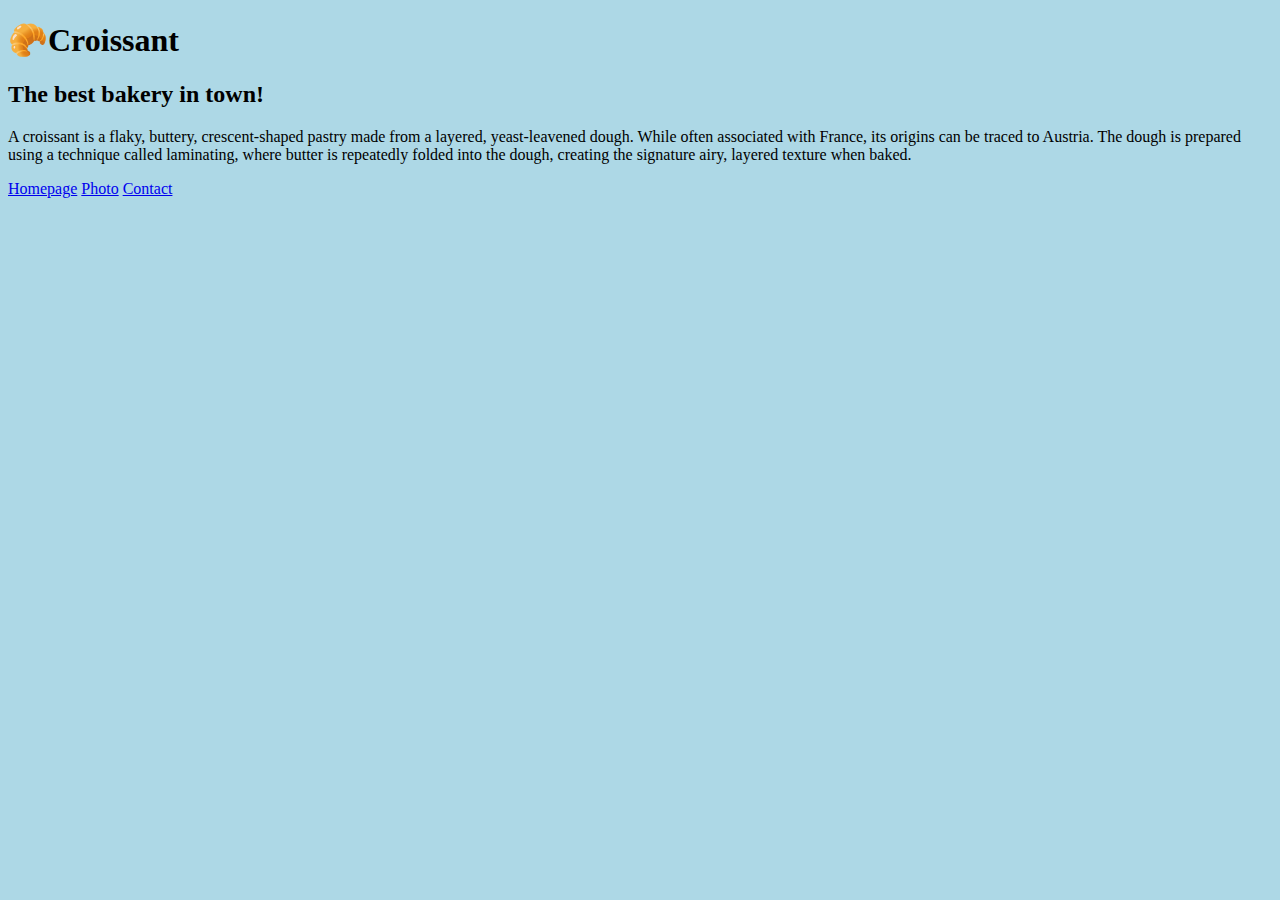
<file: index.html>
<!DOCTYPE html>
<html lang="en">
  <head>
    <meta charset="UTF-8" />
    <meta
      name="viewport"
      content="What a croissant is and all the links to contact us"
    />
    <title>Mainpage - Croissant🥐</title>
    <link rel="stylesheet" href="/src/styles.css" />
  </head>
  <body>
    <h1>🥐Croissant</h1>
    <h2>The best bakery in town!</h2>
    <p>
      A croissant is a flaky, buttery, crescent-shaped pastry made from a
      layered, yeast-leavened dough. While often associated with France, its
      origins can be traced to Austria. The dough is prepared using a technique
      called laminating, where butter is repeatedly folded into the dough,
      creating the signature airy, layered texture when baked.
    </p>
    <div class="links">
      <a href="/" title="Go to the mainpage">Homepage</a>
      <a href="/photo.html" title="Go to the picture page">Photo</a>
      <a href="/contact.html" title="Go to the contact page">Contact</a>
    </div>
  </body>
</html>
</file>
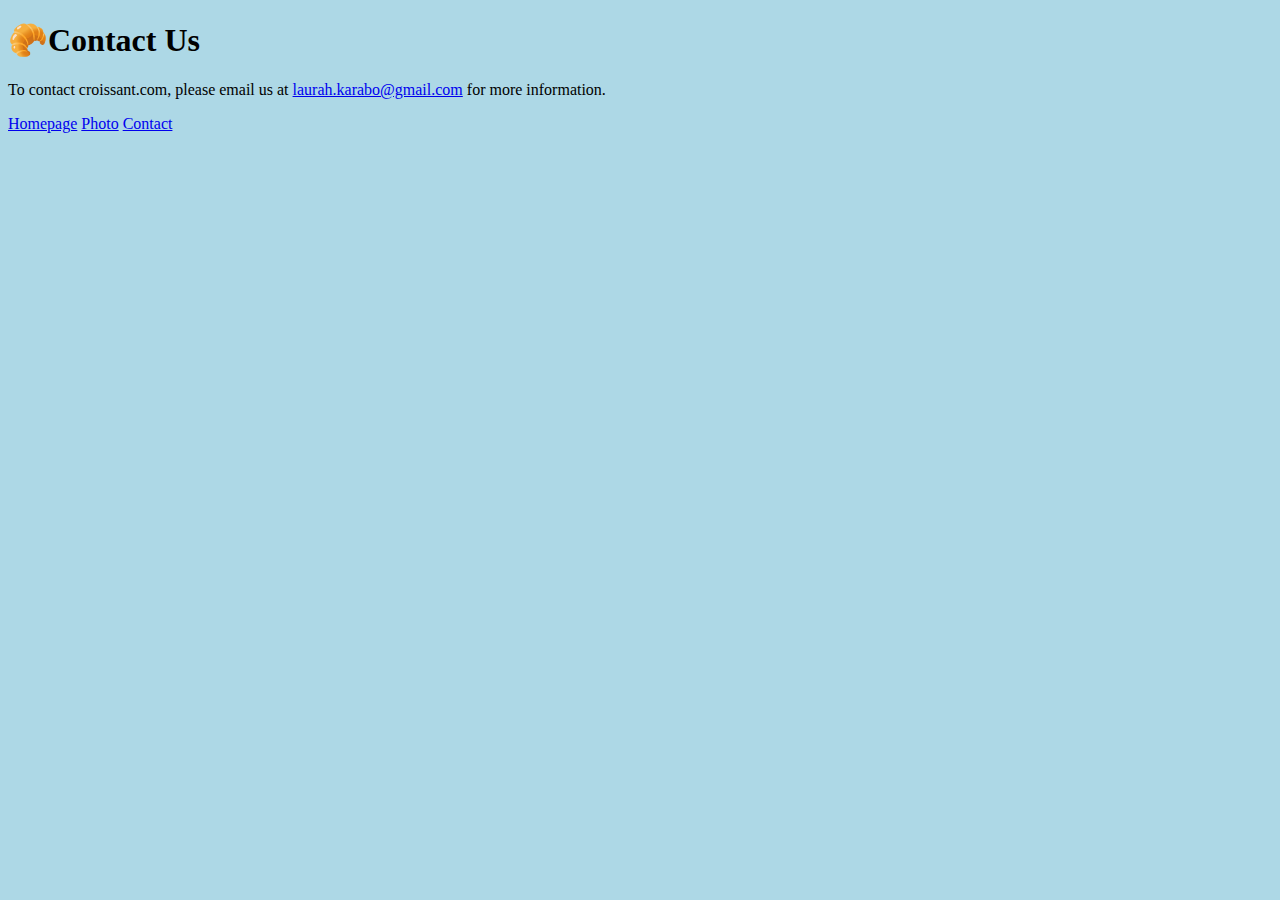
<file: contact.html>
<!DOCTYPE html>
<html lang="en">
  <head>
    <meta charset="UTF-8" />
    <meta name="viewport" content="How you can contanct Croissants🥐" />
    <title>Contact📞 - Croissants🥐</title>
    <link rel="stylesheet" href="/src/styles.css" />
  </head>
  <body>
    <h1>🥐Contact Us</h1>
    <p>
      To contact croissant.com, please email us at
      <a href="mailto:laurah.karabo@gmail.com">laurah.karabo@gmail.com</a> for
      more information.
    </p>
    <div class="links">
      <a href="/" title="Go to the mainpage">Homepage</a>
      <a href="/photo.html" title="Go th the picture page">Photo</a>
      <a href="/contact.html" title="Go to the contacts page">Contact</a>
    </div>
  </body>
</html>
</file>
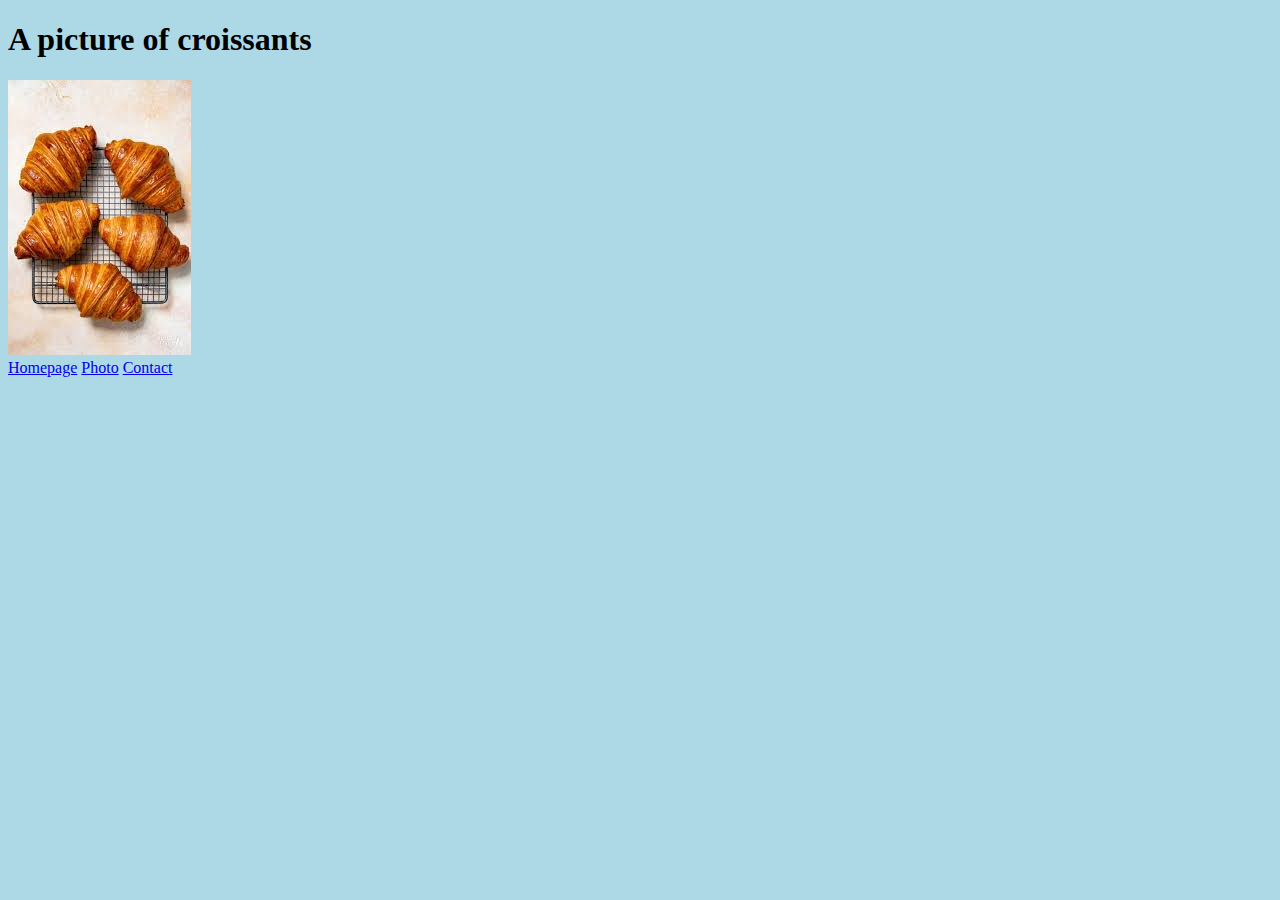
<file: photo.html>
<!DOCTYPE html>
<html lang="en">
  <head>
    <meta charset="UTF-8" />
    <meta name="viewport" content="Picture of some delicious croissants" />
    <title>Photo📷 - Croissant🥐</title>
    <link rel="stylesheet" href="/src/styles.css" />
  </head>
  <body>
    <h1>A picture of croissants</h1>
    <img src="/images/image.png" alt="Croissant" />
    <div class="links">
      <a href="/" title="Go to the mainpage">Homepage</a>
      <a href="/photo.html" title="Go to the picture page">Photo</a>
      <a href="/contact.html" title="Go to the contacts page">Contact</a>
    </div>
  </body>
</html>
</file>
<file: src/styles.css>
body {
  background-color: lightblue;
}
</file>
